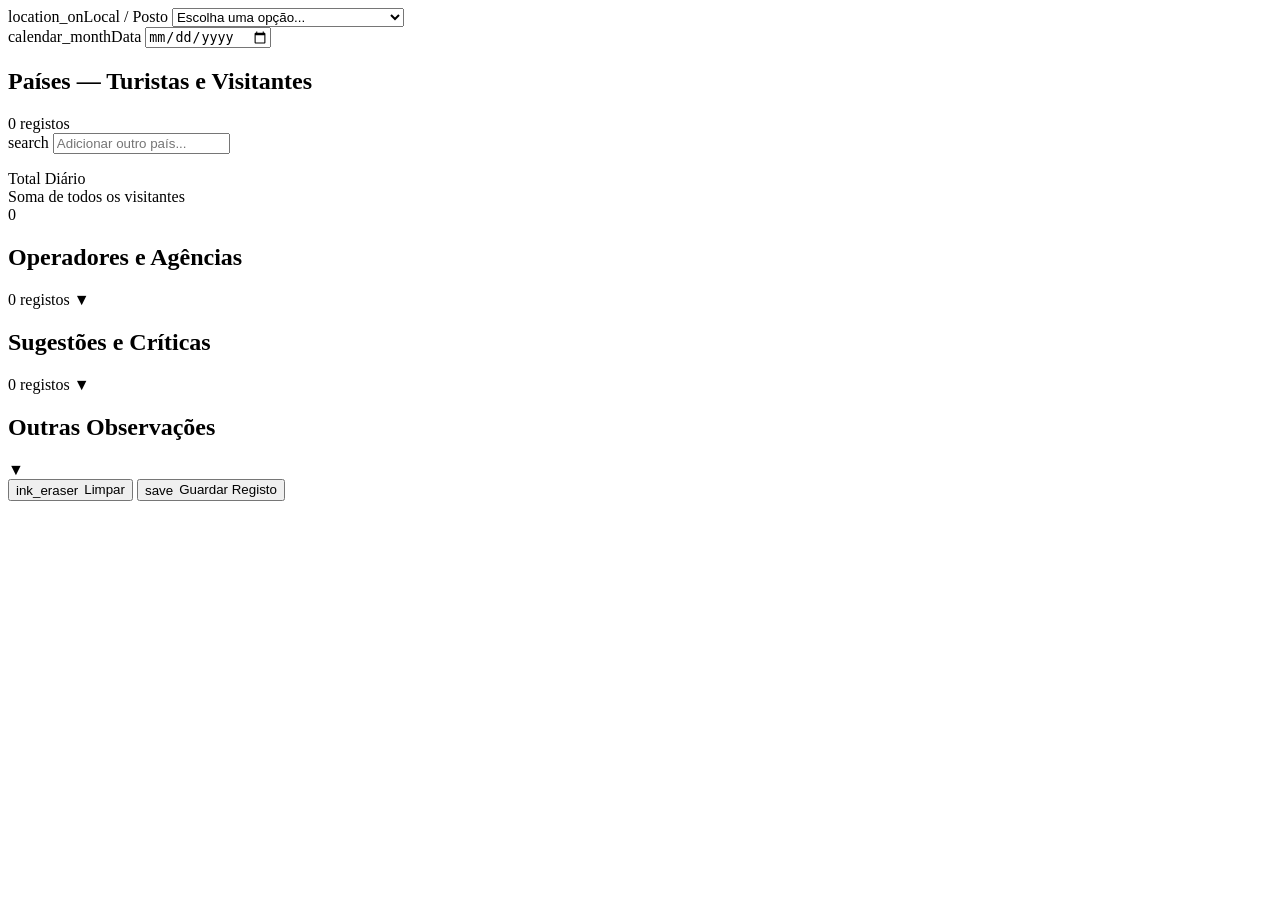
<file: views/registo/view.html>
<!-- ============================================================
     views/registo/view.html
     Injectado pelo router.js no #spa-outlet
     NÃO incluir <html>, <head>, <body> — apenas o conteúdo da view
============================================================ -->

<!-- AVISO SEM LIGAÇÃO -->
<div class="offline-banner" id="offlineBanner" style="display:none">
  <div class="offline-icone"><span class="material-symbols-rounded" aria-hidden="true">wifi_off</span></div>
  <div class="offline-texto">
    <strong>Sem ligação à Internet</strong>
    <span>Os registos serão guardados localmente e enviados ao reconectar.</span>
  </div>
  <div class="offline-acoes">
    <button class="btn-reconectar" id="btnReconectar"
            onclick="tentarReconectar()"><span class="material-symbols-rounded" style="font-size: 18px; margin-right: 6px; vertical-align: middle;">cached</span>Verificar ligação</button>
    <button class="btn-imprimir-pdf"
            onclick="mostrarModalPDF()"><span class="material-symbols-rounded" style="font-size: 18px; margin-right: 6px; vertical-align: middle;">print</span>Imprimir formulário</button>
  </div>
</div>

<!-- CONTEÚDO PRINCIPAL -->
<div class="container">

  <div class="estado-banner" id="estadoBanner" role="status" aria-live="polite">
    <div class="spinner" id="estadoSpinner" style="display:none"></div>
    <span id="estadoTexto"></span>
  </div>

  <!-- META: LOCAL + DATA -->
  <div class="meta-card">
    <div class="field-group">
      <label for="local"><span class="material-symbols-rounded" aria-hidden="true">location_on</span>Local / Posto</label>
      <select id="local" onchange="agendarVerificacao()">
        <option value="" disabled selected>Escolha uma opção...</option>
        <optgroup label="Lista completa de países">
          <option value="Posto de Turismo de Monsaraz">Posto de Turismo de Monsaraz</option>
          <option value="Posto de Turismo de Reguengos">Posto de Turismo de Reguengos</option>
          <option value="Casa do Barro">Casa do Barro</option>
        </optgroup>
        <optgroup label="Nacionais / Estrangeiros">
          <option value="Museu do Fresco">Museu do Fresco</option>
          <option value="Casa da Inquisição">Casa da Inquisição</option>
          <option value="Galeria de Santiago">Galeria de Santiago</option>
          <option value="Igreja da Misericórdia">Igreja da Misericórdia</option>
          <option value="Núcleo de Arte Contemporânea">Núcleo de Arte Contemporânea</option>
          <option value="Auditório António Marcelino">Auditório António Marcelino</option>
          <option value="Museu José Mestre Batista">Museu José Mestre Batista</option>
        </optgroup>
      </select>
    </div>
    <div class="field-group">
      <label for="data"><span class="material-symbols-rounded" aria-hidden="true">calendar_month</span>Data</label>
      <input type="date" id="data" onchange="agendarVerificacao()">
    </div>
  </div>

  <!-- PAÍSES -->
  <div class="section-card">
    <div class="section-header">
      <h2 id="tituloPaises">Países — Turistas e Visitantes</h2>
      <span class="section-count" id="contadorPaises">0 registos</span>
    </div>
    <div id="paisesContainer"></div>
    <div id="zonaPesquisaPaises" class="zona-pesquisa-paises">
      <div class="pesquisa-paises-wrap">
        <span class="pesquisa-icone material-symbols-rounded" aria-hidden="true">search</span>
        <input type="text" id="inputPesquisaPais"
               placeholder="Adicionar outro país..."
               autocomplete="off" autocorrect="off" spellcheck="false">
      </div>
      <ul id="listaPesquisaPaises" class="lista-pesquisa-paises"></ul>
    </div>
  </div>

  <!-- TOTAL -->
  <div class="totais-card">
    <div>
      <div class="total-label">Total Diário</div>
      <div class="total-sub">Soma de todos os visitantes</div>
    </div>
    <div class="total-num" id="totalDiario">0</div>
  </div>

  <!-- OPERADORES -->
  <div class="section-card">
    <div class="section-header section-toggle"
         role="button" tabindex="0" aria-expanded="false" aria-controls="corpoOperadores"
         onclick="toggleSecao('corpoOperadores','iconeOperadores')"
         onkeydown="if(event.key==='Enter'||event.key===' '){event.preventDefault();toggleSecao('corpoOperadores','iconeOperadores');}">
      <h2>Operadores e Agências</h2>
      <span class="section-count" id="contadorOperadores">0 registos</span>
      <span class="toggle-icone" id="iconeOperadores">▼</span>
    </div>
    <div id="corpoOperadores" style="display:none">
      <div id="secaoOperadoresConteudo"></div>
    </div>
  </div>

  <!-- SUGESTÕES -->
  <div class="section-card">
    <div class="section-header section-toggle"
         role="button" tabindex="0" aria-expanded="false" aria-controls="corpoSugestoes"
         onclick="toggleSecao('corpoSugestoes','iconeSugestoes')"
         onkeydown="if(event.key==='Enter'||event.key===' '){event.preventDefault();toggleSecao('corpoSugestoes','iconeSugestoes');}">
      <h2>Sugestões e Críticas</h2>
      <span class="section-count" id="contadorSugestoes">0 registos</span>
      <span class="toggle-icone" id="iconeSugestoes">▼</span>
    </div>
    <div class="verso-body" id="corpoSugestoes" style="display:none">
      <div class="sug-lista" id="listaSugestoes"></div>
      <div class="sug-acoes">
        <button type="button" class="btn-nova-sugestao" id="btnNovaSugestao" onclick="adicionarLinhaSugestao()">
          + Nova Sugestão ou Crítica
        </button>
      </div>
    </div>
  </div>

  <!-- OBSERVAÇÕES -->
  <div class="section-card">
    <div class="section-header section-toggle"
         role="button" tabindex="0" aria-expanded="false" aria-controls="corpoObservacoes"
         onclick="toggleSecao('corpoObservacoes','iconeObservacoes')"
         onkeydown="if(event.key==='Enter'||event.key===' '){event.preventDefault();toggleSecao('corpoObservacoes','iconeObservacoes');}">
      <h2>Outras Observações</h2>
      <span class="toggle-icone" id="iconeObservacoes">▼</span>
    </div>
    <div class="verso-body" id="corpoObservacoes" style="display:none">
      <textarea class="obs-area" id="observacoes"
        placeholder="Registe aqui quaisquer outras observações relevantes do dia..."></textarea>
    </div>
  </div>

  <!-- ACÇÕES -->
  <div class="actions">
    <button class="btn btn-limpar" onclick="limparFormulario()"><span class="material-symbols-rounded" style="margin-right: 6px; vertical-align: middle;">ink_eraser</span>Limpar</button>
    <button class="btn btn-guardar" id="btnGuardar"
            onclick="guardarDados()"><span class="material-symbols-rounded" style="margin-right: 6px; vertical-align: middle;">save</span>Guardar Registo</button>
  </div>

</div><!-- /container -->

<!-- Modal PDF — conteúdo declarado directamente aqui para não depender
     de injecção dinâmica por offline.js (o modal já existe no DOM
     quando mostrarModalPDF() é chamado) -->
<div id="modalEscolhaPDF" class="modal-overlay" role="dialog" aria-modal="true" aria-labelledby="modalPdfTitulo" style="display:none">
  <div class="modal-pdf-caixa">
    <div class="modal-pdf-titulo" id="modalPdfTitulo"><span class="material-symbols-rounded" aria-hidden="true" style="margin-right: 6px; vertical-align: middle;">print</span>Gerar Formulário PDF</div>
    <div class="modal-pdf-sub">Escolha o tipo de formulário a imprimir como backup físico.</div>
    <div class="modal-pdf-opcoes">
      <button class="btn-pdf-opcao" onclick="gerarPDF('paises');fecharModalPDF()">
        <span class="pdf-opcao-icone"><span class="material-symbols-rounded" style="font-size: 3rem;">globe</span></span>
        <span class="pdf-opcao-titulo">Por Países</span>
        <span class="pdf-opcao-desc">Lista completa de países com linhas de preenchimento manual</span>
      </button>
      <button class="btn-pdf-opcao" onclick="gerarPDF('simples');fecharModalPDF()">
        <span class="pdf-opcao-icone"><span class="material-symbols-rounded" style="font-size: 3rem;">group</span></span>
        <span class="pdf-opcao-titulo">Nacionais / Estrangeiros</span>
        <span class="pdf-opcao-desc">Formulário simplificado para locais com menos detalhe</span>
      </button>
    </div>
    <button class="btn-pdf-fechar" onclick="fecharModalPDF()">Cancelar</button>
  </div>
</div>
</file>
